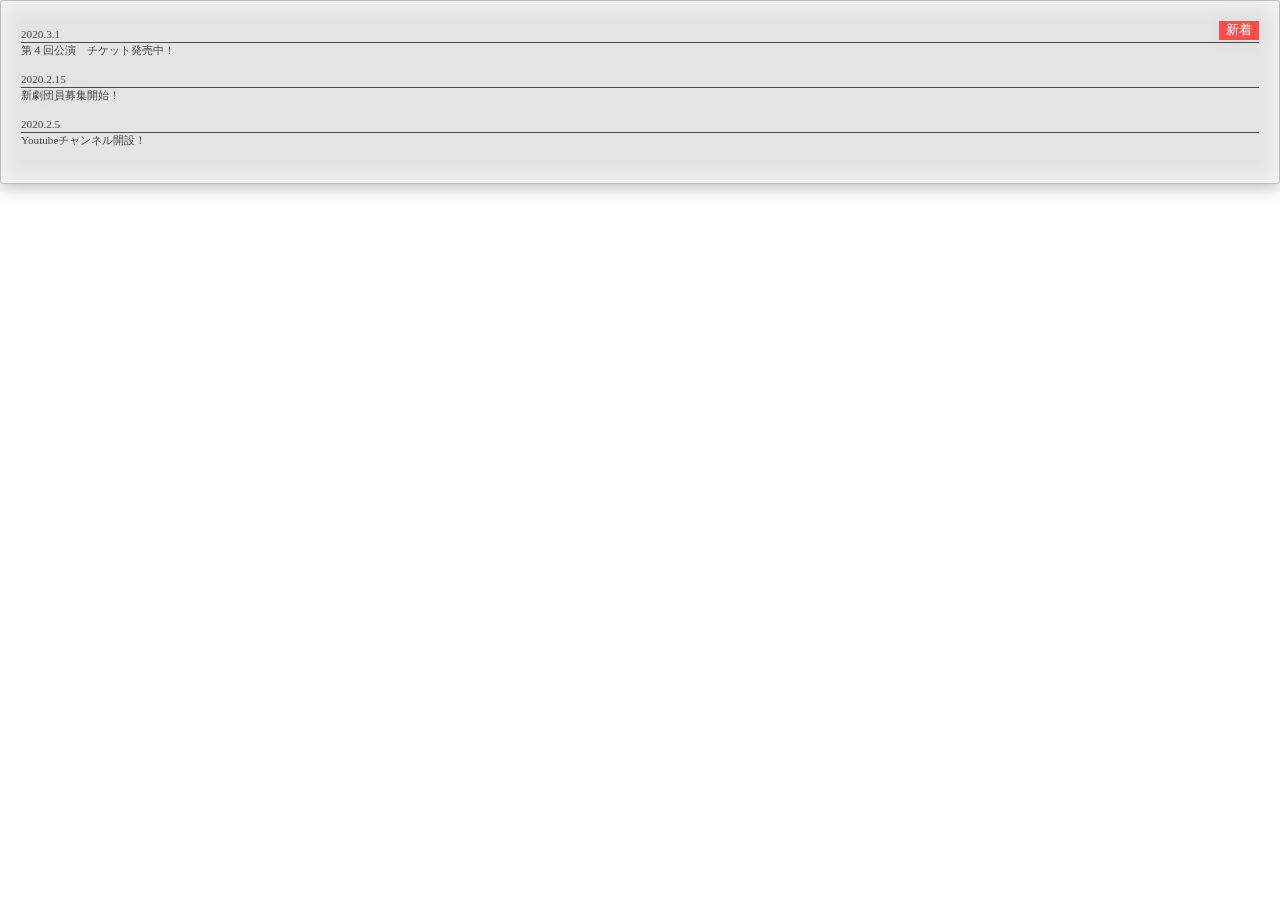
<file: newinfo.html>
<!DOCTYPE html>
<html>
  <head>
    <meta http-equiv="Content-Type" content="text/html; charset=utf-8">
    <title>新着情報</title>
    <link rel="stylesheet" href="css/style.css">
  </head>
  <body>
    <section class="newinfo_content">
      <dl class="">
        <dt class="new">2020.3.1</dt>
        <dd>第４回公演　チケット発売中！</dd>
        <dt>2020.2.15</dt>
        <dd>新劇団員募集開始！</dd>
        <dt>2020.2.5</dt>
        <dd>Youtubeチャンネル開設！</dd>
      </dl>
    </section>
  </body>
 </html>
</file>
<file: css/style.css>
@charset "UTF-8";

/* 全体設定 */
html{
  max-width: 2560px;
}
body{
  .webkit-text-size-adjust:none;
  text-size-adjust:none;
  /* text-align: center; */
  /* width: 100%; */
}
*{
  margin:0;
}

img{
  /* width:100%; */
  /* height:auto; */
  /* backface-visibility: hidden; */
}

/* PCスマホ共通設定 */

/* ***********************************************************
* #header
* *********************************************************** */

header{
  width: 100%;
  color: rgba(255,122,0,0.85);
  /* font-size: 75px; */
  font-weight: 900;
}

a{
  text-decoration: none;
}
li{
  list-style: none;
}
.top main{
  background-image: url(../img/bg_color.jpg);
  background-repeat: repeat-x;
  padding: 0 0 100px;
}

main:not(.top){
  background-image: url(../img/bg_color.jpg);
  background-repeat: repeat-x;
  padding: 0 0 100px;
}

.hover:hover{
  filter: drop-shadow(0 0 10px rgba(0,0,0,0.3));
  transform: scale(1.1, 1.1);
  transition: 0.3s ease;
}

.header_menu li:nth-child(-n+3):hover{
  /* transform: scale(1.1, 1.1); */
  background-color: #FF7B1A;
  transition: 0.3s ease;
}

.header_menu li:nth-child(-n+3) a:hover{
  color: #FFFFFF;
  transition: 0.3s ease;
}

.header_menu li:last-child:hover{
  background-color: #FFFFFF;
  transition: 0.3s ease;
}

.header_menu li:last-child a:hover{
  color: #000000;
  transition: 0.3s ease;
}

.footer_menu li:hover{
  transform: scale(1.1, 1.1);
  transition: 0.3s ease;
}

h1.top img{
  height: 11vw;
}

/* top以外のヘッダーロゴの設定 */
h1:not(.top) img{
  height: 9vw;
}

header{
  width: 100%;
  padding-bottom: 3vw;
  background:linear-gradient(transparent 90%, #A83400 0%);
  /* border-bottom: solid 30px #A83400; */
  position: relative;
}

.header{
  display: flex;
  justify-content: space-between;
  position: absolute;
  z-index: 100;
  width: 100%;
}

.header ul{
  /* height: 10vw; */
  display: flex;
  justify-content: space-around;
}

.header_menu li{
  width: 13vw;
  flex: 1;
  height: 7vw;
  text-align: center;
  display: table;
  font-size: 15px;
}

.header_menu li:nth-child(-n+3){
  background-color: #FFFFFF;
  border-top: solid 2px;
  border-bottom: solid 2px;
  border-right: solid 2px;
}

.header_menu li:nth-child(1){
  border-left: solid 2px;
}

.header_menu li:last-child{
  /* padding: 15px; */
  background-color: #000;
  border: solid 2px #000;
}

.header_menu li a{
  display: table-cell;
  vertical-align: middle;
  color: #FF7B1A;
}

.header li:last-child a{
  color: #fff;
}

/* PC mv設定 */
/* ***********************************************************
* #mv
* *********************************************************** */
section#mv{
  width: 100%;
  /* height: 800px; */
  /* display: flex; */
  background: #000;
  position: relative;
}

.mv_designlogo{
  top: 65%;
  position: absolute;
  z-index: 100;
}

.mv_designlogo img{
  width: 30vw;
  background:linear-gradient(transparent 70%, #FFB076 0%);
  padding-bottom: 15px;
}

.mv_designlogo p{
  margin-top: 10px;
  font-size: 3vw;
}

.mv_sns_link{
  display: flex;
  position: absolute;
  top: 16%;
  right: 0;
  z-index: 200;
}

/* PC SNSリンク設定 */
.twitter-link, .insta-link{
  height: 4vw;
  width: 4vw;
  border-radius: 4vw;
  background: #ffffff;
  filter: drop-shadow(0 0 10px rgba(0,0,0,0.5));
  display: flex;
  align-items: center;
  justify-content: center;
  margin-right: 10px;
}

.twitter-link img, .insta-link img{
  height: 2vw;
}

/* PC　新着情報 */
/* ***********************************************************
* #newinfo
* *********************************************************** */
.newinfo{
  box-sizing: border-box;
  top: 25%;
  right: 0;
  width: 15vw;
  z-index: 200;
  position: absolute;
}

/* PC　新着情報 */

.newinfo_content{
  /* width: 100%;
  height: 10vw; */  /* 元HTMLに組み込む場合の設定 */
  background: rgba(255, 255, 255, 0.7);
  border: solid 1px #BABABA;
  border-radius: 4px;
  filter: drop-shadow(0 0 10px rgba(0,0,0,0.5));
  overflow: auto;
}

.newinfo_content dl{
  padding: 20px;
}

.newinfo_content dt{
  color: #484848;
  font-size: 0.7rem;
  display: flex;
  justify-content: space-between;
  align-items: flex-end;
  margin-bottom: 2px;
}

.new::after{
  content: '新着';             /* 要素の中身を入れる */
  font-size: 0.8rem;
  color: #fff;               /* 文字色指定 */
  background-color: #FF4B4B;  /* 背景色指定 */
  padding: 1px 7px;          /* 余白指定 */
  display:  inline-block;     /* インラインブロックにする */
}

.newinfo_content dd{
  border-top: solid 1px;
  margin-bottom: 15px;
  color: #484848;
  font-size: 0.7rem;;
}

/* PC　mvフレーム */
.bg_mv_frame img{
  object-fit: cover;
  width: 100%;
  height: 45vw;
  position: absolute;
  z-index: 50;
  vertical-align: bottom;
}

.mv_image{
  position: relative;
  z-index: 10;
}

/* topのmv設定 */
.top.mv_image img{
  width: 80%;
  height: 45vw;
  margin-left: auto;
  object-position: 0% 0%;
  object-fit: cover;
  vertical-align: bottom;
}

/* top以外のmv設定 */
:not(.top).mv_image img{
  width: 100%;
  height: 20vw;
  object-fit: cover;
  object-position: 0% 35%;
  vertical-align: bottom;
  position: relative;
  filter: blur(2px);
}

:not(.top) .mv_title p{
  font-size: 3rem;
  color: #FF8329;
  position: absolute;
  bottom: 0;
  z-index: 50;
}

/* PC　NEWS欄 */
/* ***********************************************************
* #news
* *********************************************************** */
#news{
  margin-top: 100px;
  display: flex;
  justify-content: space-around;
}

#news section{
  width: 25%;
}

#news article{
  height: 40vw;
  width: 100%;
  background: #FFC091;
  border-radius: 4px;
  filter: drop-shadow(0 0 10px rgba(0,0,0,0.5));
}

#news h2{
  text-align: center;
}

/* PC　NEWS　次回公演 */
article.nextstage{
  display: flex;
  justify-content: center;
  position: relative;
}

.nextstage_link{
  display: inline-block;
  margin-top: 50px;
  text-align: center;
  width: 80%;
}

.nextstage img{
  width: 100%;
  /* height: 200px; */
  margin: 0 auto;
  /* width: 20vw; */
  object-fit: cover;
  vertical-align: bottom;
  display: block;
}

div.follow_link{
  text-align: right;
  width: 100%;
  position: absolute;
  bottom: 3vw;
  right: 5px;
}

.follow_link a{
  color: #893A00;
  border-bottom: solid 1px #893A00;
}

/* PC　NEWS　twitterリンク */
article.twitter{
  text-align: center;
}

div.twitter{
  display: inline-block;
  height: 90%;
  margin-top: 30px;
}

a.twitter-timeline{
  display: inline-block;
}

/* PC　野良びとについて */
/* ***********************************************************
* #about
* *********************************************************** */
#about h2{
  margin-top: 150px;
  display: flex;
  justify-content: center;
}

.about_content{
  display: flex;
  justify-content: space-around;
  margin: 60px auto;
}

/* .about_img{
  height: 400px;
  width: 400px;
  border-radius:50%;
  background: #ffffff;
  filter: drop-shadow(0 0 10px rgba(0,0,0,0.5));
  display: flex;
  align-items: center;
  justify-content: center;
}

.about_img_img{
  width: 75%;
} */

.about_sentence{
  height: 400px;
  width: 40%;
  filter: drop-shadow(0 0 10px rgba(0,0,0,0.5));
  background: #fff;
  border-radius: 4px;
  vertical-align: middle;
  justify-content: center;
  position: relative;
  display: flex;
}

.about_p{
  color: #FF8329;
  display: inline-block;
  font-size: 15px;
  line-height: 35px;
  margin: 120px auto 0;
  width: 90%
}

.about_p::before{
  content:"";
  background-color: #FF9E57;
  position: absolute;
  width: 100%;
  top: 0;
  left: 0;
}

/* PC　団長の言葉 */
/* ***********************************************************
* #dancho
* *********************************************************** */
#dancho h2{
  margin-top: 150px;
  display: flex;
  justify-content: center;
}

#dancho .content{
  height: 500px;
  width: 90%;
  margin-right: auto;
  background: #FF9E57;
  filter: drop-shadow(0 0 10px rgba(0,0,0,0.5));
}

/* PC　野良びとの日常 */
/* ***********************************************************
* #nitijou
* *********************************************************** */
#nitijou h2{
  margin-top: 150px;
  display: flex;
  justify-content: center;
}

#nitijou .content{
  height: 500px;
  width: 90%;
  margin-left: auto;
  background: #FFD2B1;
  display: flex;
  justify-content: space-around;
  filter: drop-shadow(0 0 10px rgba(0,0,0,0.5));
}

section.movie{
  background-color: #ffffff;
  height: 80%;
  width: 70%;
  margin: 50px;
  display: flex;
  flex-direction: column;
  align-items: center;
  text-align: center;
}

.movie_content{
  width: 100%;
  height: auto;
}


section.photo{
  background-color: #ffffff;
  height:80%;
  width: 30%;
  margin: 50px;
}

.content h3{
  text-align: center;
  color: #FF8329;
  margin: 50px;
  font-size: 30px;
}
/* historyページの設定 */
.history_contents{

}

.his_year{
  display: flex;
  margin-top: 40px;
}

.his_year h2{
  color: #FF8329;
  font-size: 3vw;
  margin-left: 40px;
}

.his_content{
  margin-left: 20px;
  border-left: 2.5px solid;
  border-image: linear-gradient(to bottom, #FF8329 30%, #A83400 70%);
  border-image-slice: 1;
  height: 20vw;
}

/* memberページの設定 */

/* backnumberページの設定 */

.bknum_contents{
  margin: 100px auto 0;
}

.bknum_content{
  margin: 100px 50px 0;
  padding: 70px 0;
  border-top: 2px solid;
  border-image: linear-gradient(to left, #FF8329 30%, #A83400 70%);
  border-image-slice: 1;
}

.bknum_contents li:last-child:after{
  /* margin: 0 auto;
  content: "";
  display: inline-block;
  border-top: 2px solid;
  border-image: linear-gradient(to left, #FF8329 30%, #A83400 70%);
  border-image-slice: 1;
  width: 100%; */
  /* height: 100px; */
  /* padding: 70px 0;
  margin: 0px 50px;
  position: relative;
  cursor: pointer; */
}

.bknum_content time{
  /* margin-left: auto; */
  position: absolute;
  top: 0;
  right: 0;
}

/* .toggle_content{
  margin: 50px auto;
  height: 500px;
  width: 80%;
  background: #000000;
  display: none;
} */
.toggle_wrap:last-of-type {
  /* border-bottom: 1px solid gray; */
}
.toggle_switch {
  position: relative;
  cursor: pointer;
  padding: 70px 0px;
  margin: 0px 50px;
  /* border-top: 1px solid gray; */
}
.toggle_switch.open {
  /* border-bottom: 1px solid gray; */
}
.toggle_switch:hover {
  background-color: #FFD2B1;
  transition: 1s;
}
.toggle_switch::after {
  content: "";
  display: inline-block;
  width: 18px;
  height: 11px;
  background: url(../img/arrow_down.svg) no-repeat center center;
  background-size: contain;
  position: absolute;
  top: 50%;
  transform: translateY(-50%);
  right: 20px;
  transition: transform .2s;
}
.toggle_switch.open::after {
  transform: rotateZ(180deg);
  top: 46%;
}
.toggle_contents {
  display: none;
  padding: 5px 10px;
  height: 350px;
  width: 90%;
  margin: 50px auto;
  /* background: #000000; */
  text-align: center;
  /* border-bottom: 2px solid;
  border-image: linear-gradient(to left, #FF8329 30%, #A83400 70%);
  border-image-slice: 1; */
}

.bknum_content h2{
  /* margin-top: 70px; */
  color: #FF8329;
  font-size: 2rem;
  margin-left: 40px;
}

.bknum_content time{
  color: #FF8329;
  font-size: 1rem;
}

/* contactページの設定 */

form.contact{
  margin: 100px auto;
  width: 60%;
  height: 800px;
  filter: drop-shadow(0 0 10px rgba(0,0,0,0.5));
  border-radius: 5px;
  background: #FFFBF8;
  position: relative;
}

form::before{
  content:"";
  width: 100%;
  height: 50px;
  background: #FF7B1A;
  position: absolute;
  top: 0;
}

.form{
  margin: 100px auto 0;
  width: 80%;
  /* padding: 40px; */
}

.form label{
  display: inline-block;
  margin-top: 80px;
  color: #FF6097;
}

.form input, .form textarea{
  box-sizing: border-box;
  padding: 7px;
  display: inline-block;
  width: 100%;
  margin-top: 10px;
}

.form textarea{
height: 200px;
}

input[type="submit"]{
  display: inline-block;
  padding: 5px;
  border: none;
  background: #9BE623;
  color: #FF6097;
}

footer{
  height: 400px;
  background: #8D8D8D;
  position: relative;
}

.footer{
  /* align-items: center; */
  justify-content: center;
  padding: 5vw 15vw;
  display: flex;
  justify-content: space-around;
}

.footer-content{
  display: flex;
}

.footer-logo{
  height: 10vw;
  width: 10vw;
  border-radius: 10vw;
  background: #ffffff;
  filter: drop-shadow(0 0 10px rgba(0,0,0,0.5));
  display: flex;
  align-items: center;
  justify-content: center;
  margin-right: 50px;

}

.footer-logo img{
  height: 8vw;
}

.footer-sns-link{
  display: flex;
}

.footer_twitter_link, .footer_insta_link{
  height: 5vw;
  width: 5vw;
  border-radius: 5vw;
  background: #ffffff;
  filter: drop-shadow(0 0 10px rgba(0,0,0,0.5));
  display: flex;
  align-items: center;
  justify-content: center;
  margin-right: 30px;
}

.footer_twitter_link img, .footer_insta_link img{
  height: 3vw;
}

.footer_menu li{
  margin-bottom: 15px;

}

.footer_menu li a{
  color: #FFFFFF;
}

.copylight{
  position: absolute;
  bottom:40px;
  left:0;
  right:0;
  margin:auto;
}

.copylight p{
  color: #FFFFFF;
  text-align: center;
  /* bottom:40px; */
}

/* PC用表示設定 */
@media (min-width:601px){
/* PC非表示設定 */
.sp_newinfo{
  display: none;
}

#top-head-inner{
    display: none;
}

.opacity{
  opacity: 1;
  transition: 0.7;
}

.kokuti_kouen img{
  top: 60%;
  right: 0%;
  width: 15%;
  height: 15vw;
  object-fit: cover;
  position: absolute;
  z-index: 200;
}

.kokuti_bosyu img{
  width: 15%;
  height: 15vw;
  object-fit: cover;
  top: 15%;
  left: 30%;
  position: absolute;
  z-index: 200;
  transform:rotate(-30deg);
}

/* PC　見出しバー */
.bar{
  width: 300px; /* 元のサイズ */
  width: auto;
  height: 6.5vw;
  filter: drop-shadow(0 0 10px rgba(0,0,0,0.5));
  margin-bottom: 30px;
}

/* PC　新着情報 */
.sintyaku_bar{
  width: 100%;
  object-fit: cover;
  filter: drop-shadow(0 0 10px rgba(0,0,0,0.5));
  padding-bottom: 1vw;
}

/* PC 野良びとについて */
.about_img{
  height: 400px;
  width: 400px;
  border-radius:50%;
  background: #ffffff;
  filter: drop-shadow(0 0 10px rgba(0,0,0,0.5));
  display: flex;
  align-items: center;
  justify-content: center;
}

.about_img_img{
  width: 75%;
}

.about_p::before{
  height: 20%;
}
}


/* スマホ用表示設定 */
@media (max-width:600px){

/* スマホ非表示要素 */
.PC_newinfo{
  display: none;
}

body{
  width: 100%:
}

header{
  position: relative;
}

.wrap{
  overflow: hidden;
}

.opacity{
  opacity: 0.5;
  transition: 0.7;
}

.header{
  display: none;
}

.mv_designlogo{
  top: 40%;
  position: absolute;
  z-index: 100;
}
.kokuti_kouen img{
  position: fixed;
  top: 30%;
  left: 0;
  width: 20vw;
  z-index: 500;
}

.kokuti_bosyu img{
  position: fixed;
  top:50%;
  left: 0;
  width: 20vw;
  z-index: 500;
}

.bar, .sintyaku_bar{
  /* width: 250px; */
  filter: drop-shadow(0 0 10px rgba(0,0,0,0.5));
  height: 20vw;
  margin-bottom: 30px;
  vertical-align: bottom;
}

.nitijou_bar{
  filter: drop-shadow(0 0 10px rgba(0,0,0,0.5));
  height: 15vw;
  margin-bottom: 20px;
}

.newinfo{
  position: static;
}

.sp_newinfo{
  text-align: center;
}

.sintyaku_bar{
  /* width: 250px; */
  object-fit: cover;
  filter: drop-shadow(0 0 10px rgba(0,0,0,0.5));
  padding-bottom: 1vw;
}

#news{
  margin-top: 40px;
  display: flex;
  flex-direction: column;
  flex-wrap: wrap;
  justify-content: center;
  align-items: center;
}

#news section{
 width: 80%;
 margin-bottom: 100px;
}

#news article{
  height: 125vw;
}

.about_h2{
  margin: 0;
}

.about_content{
  width: 80%;
  margin: 0 auto;
  display: flex;
  flex-direction: column;
  flex-wrap: wrap;
  justify-content: center;
  align-items: center;
}

.about_img{
  background: #ffffff;
  border-radius: 50%;
  /* width: 300px;
  height: 300px; */
  width: 50vw;
  height: 50vw;
  display: flex;
  align-items: center;
  justify-content: center;
  filter: drop-shadow(0 0 10px rgba(0,0,0,0.5));
  margin-bottom: 25px;
  position: relative;
  box-sizing: border-box;
}

.about_img_img{
  /* position: absolute;
  top: 0; */
  width: 75%;
}

.about_sentence{
  width: 90%;
  height: 700px
}

.about_p::before{
  height: 10%;
}

#nitijou .content{
  height: 1000px;
  display: flex;
  flex-direction: column;
  flex-wrap: wrap;
  justify-content: center;
  align-items: center;
}

section.movie{
 height: 40%;
 width: 80%;
}

section.photo{
 height: 40%;
 width: 80%;
 margin-top: 0;
}

}
/* ***********************************************************
* #global-nav
* *********************************************************** */
.open #global-nav {
  z-index: 1000;
  visibility: visible;
}
#global-nav {
  visibility: hidden;
  position: fixed;
  display: table;
  vertical-align: middle;
  color: #fff;
  top: 0;
  height: 100%;
  width: 100%;
  text-align: center;
  font-size: 16px;
}
#global-nav ul {
  display: table-cell;
  vertical-align: middle;
  list-style: none;
}
#global-nav a {
  color: #fff;
  text-decoration: none;
  display: block;
  padding: 10px 0;
}

/* ***********************************************************
* nav-list
* *********************************************************** */
#global-nav ul li {
  opacity: 0;
  -webkit-transform: scaleX(0) translateX(-260px);
  transform: scaleX(0) translateX(-260px);
  -webkit-transition: none;
  transition: none;
}
.open #global-nav ul li {
  opacity: 1;
  -webkit-transform: scaleX(1) translateX(0);
  transform: scaleX(1) translateX(0);

  -webkit-transition: all .3s ease-out;
  transition: all .3s ease-out;

  -webkit-transition-delay: .1s;
  transition-delay: .1s;
}
.open #global-nav ul li:nth-child(2) {
  -webkit-transition-delay: .2s;
  transition-delay: .2s;
}
.open #global-nav ul li:nth-child(3) {
  -webkit-transition-delay: .3s;
  transition-delay: .3s;
}
.open #global-nav ul li:nth-child(4) {
  -webkit-transition-delay: .4s;
  transition-delay: .4s;
}
.open #global-nav ul li:nth-child(5) {
  -webkit-transition-delay: .5s;
  transition-delay: .5s;
}

/* ***********************************************************
* #global-nav
* *********************************************************** */
.open #global-nav {
  z-index: 1000;
  visibility: visible;
}
#global-nav {
  visibility: hidden;
  position: fixed;
  display: table;
  vertical-align: middle;
  color: #fff;
  top: 0;
  height: 100%;
  width: 100%;
  text-align: center;
  font-size: 16px;
}
#global-nav ul {
  display: table-cell;
  vertical-align: middle;
  list-style: none;
}
#global-nav a {
  color: #fff;
  text-decoration: none;
  display: block;
  padding: 10px 0;
}

/* ***********************************************************
* nav-list
* *********************************************************** */
#global-nav ul li {
  opacity: 0;
  -webkit-transform: scaleX(0) translateX(-260px);
  transform: scaleX(0) translateX(-260px);
  -webkit-transition: none;
  transition: none;
}
.open #global-nav ul li {
  opacity: 1;
  -webkit-transform: scaleX(1) translateX(0);
  transform: scaleX(1) translateX(0);

  -webkit-transition: all .3s ease-out;
  transition: all .3s ease-out;

  -webkit-transition-delay: .1s;
  transition-delay: .1s;
}
.open #global-nav ul li:nth-child(2) {
  -webkit-transition-delay: .2s;
  transition-delay: .2s;
}
.open #global-nav ul li:nth-child(3) {
  -webkit-transition-delay: .3s;
  transition-delay: .3s;
}
.open #global-nav ul li:nth-child(4) {
  -webkit-transition-delay: .4s;
  transition-delay: .4s;
}
.open #global-nav ul li:nth-child(5) {
  -webkit-transition-delay: .5s;
  transition-delay: .5s;
}

/* ***********************************************************
* #nav-bg
* *********************************************************** */
#nav-bg {
  /* content: ""; */
  width: 2400px;
  height: 2400px;
  margin-right: -1200px;
  margin-top: -1200px;
  top: 40px;
  right: 40px;
  display: block;
  position: fixed;
  background: rgba(255, 123, 26, 1);
  -webkit-border-radius: 50%;
  border-radius: 50%;
  -webkit-transition: all .3s ease-out;
  transition: all .3s ease-out;
  -webkit-backface-visibility: hidden;
  backface-visibility: hidden;
  -webkit-transform: scale(.02);
  transform: scale(.02);
  z-index: 990;

}
.open #nav-bg {
  -webkit-transform: scale(1);
  transform: scale(1);
  -webkit-transition: all .6s ease-out;
  transition: all .6s ease-out;
  background: rgba(255, 123, 26, 0.5);
}

/* ***********************************************************
* #nav-toggle
* *********************************************************** */
#nav-toggle {
  display: block;
  position: fixed;
  right: 18px;
  top: 21px;
  width: 23px;
  height: 30px;
  /* width: 48px; */
  /* height: 48px; */
  cursor: pointer;
  padding: 10px 11px;
  z-index: 1001;
  -webkit-tap-highlight-color:rgba(0,0,0,0);
}

#nav-toggle div {
  position: relative;
}
#nav-toggle span {
  display: block;
  position: absolute;
  height: 2px;
  width: 100%;
  background: #fff;
  left: 0;
  zoom: 1;
  -webkit-transition: .35s ease-in-out;
  transition: .35s ease-in-out;
  /* text-align: center; */
  /* margin: 0 auto; */
}

#nav-toggle span:nth-child(1) {
  top: 0;
}
#nav-toggle span:nth-child(2) {
  top: 8px;
}
#nav-toggle span:nth-child(3) {
  top: 16px;
}
.open #nav-toggle {
  background: transparent;
}
.open #nav-toggle span {
  background: #fff;
}

.open #nav-toggle span:nth-child(1) {
  top: 9px;
  -webkit-transform: rotate(-135deg);
  transform: rotate(-135deg);
  zoom: 1;
}
.open #nav-toggle span:nth-child(2) {
  width: 0;
  left: 50%;
}
.open #nav-toggle span:nth-child(3) {
  top: 9px;
  -webkit-transform: rotate(135deg);
  transform: rotate(135deg);
  zoom: 1;
}
}
</file>
